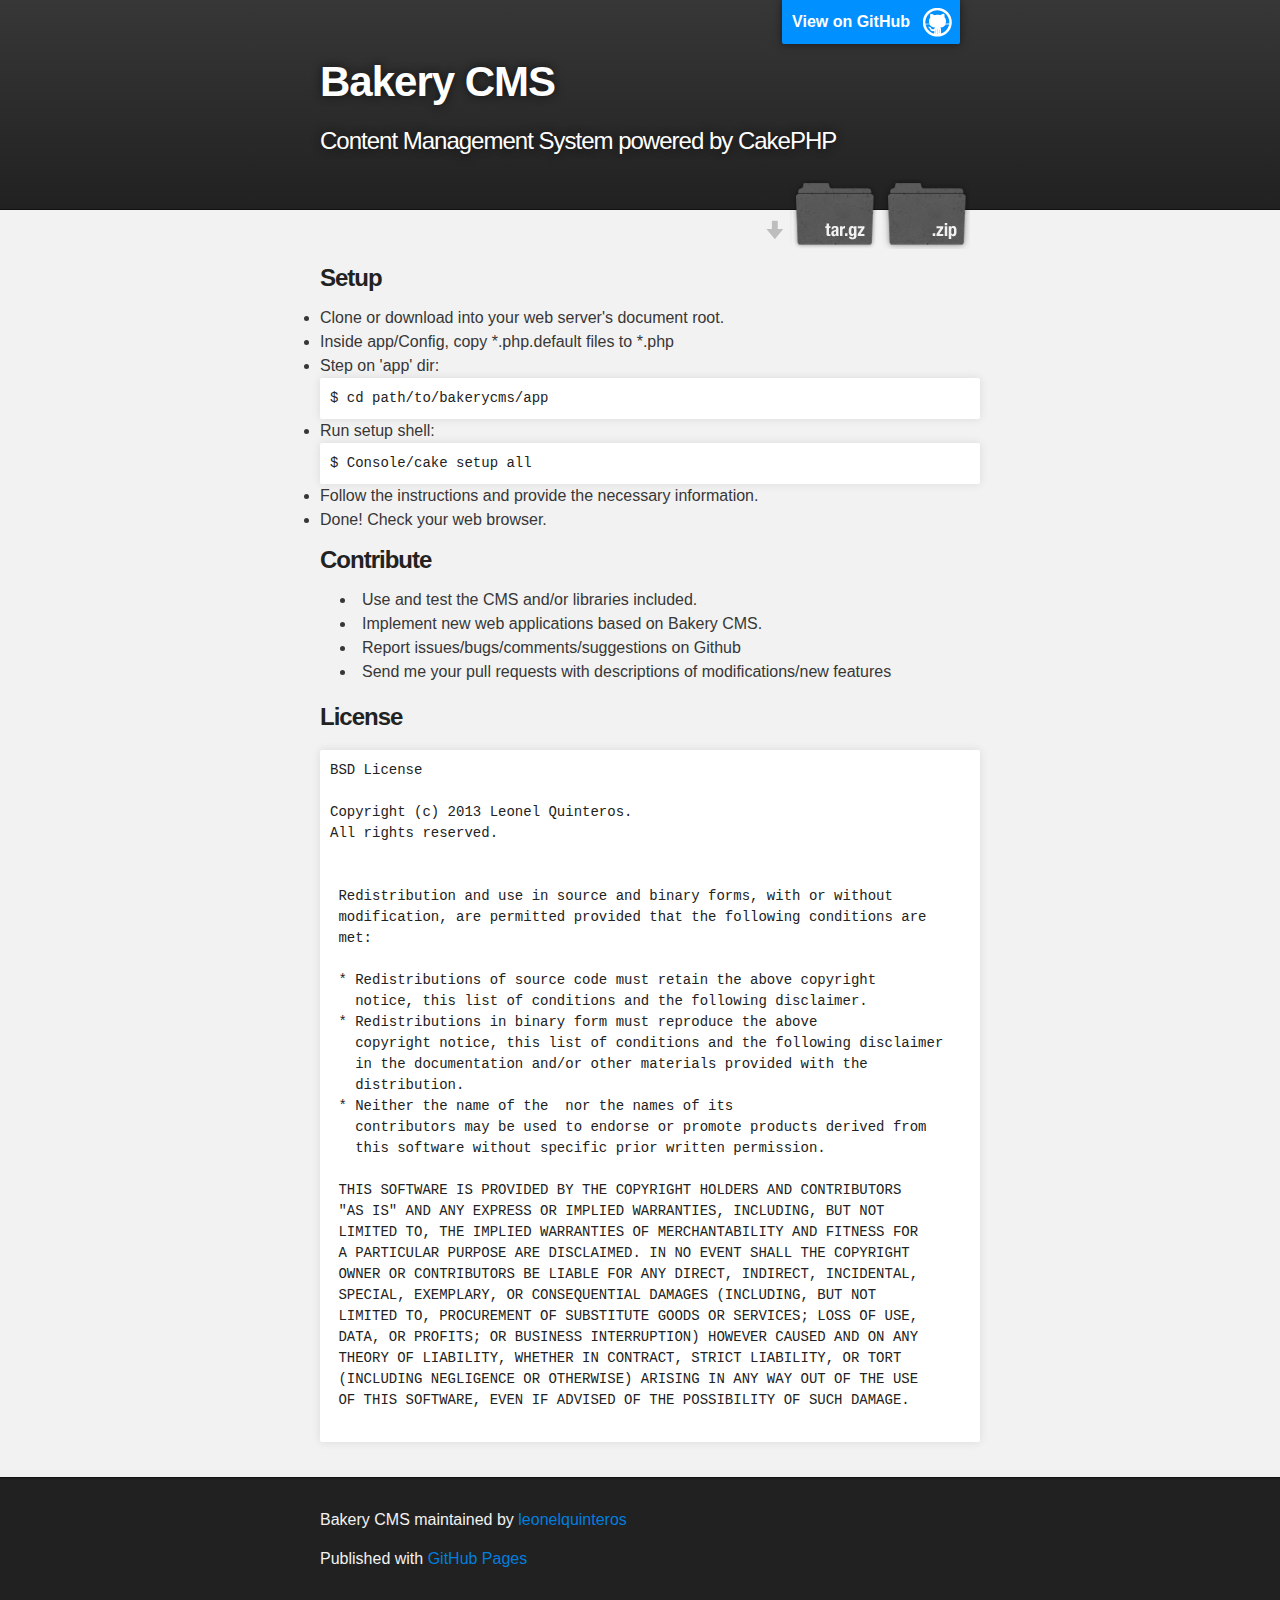
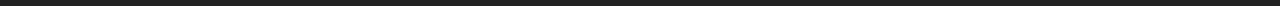
<file: index.html>
<!DOCTYPE html>
<html>

  <head>
    <meta charset='utf-8' />
    <meta http-equiv="X-UA-Compatible" content="chrome=1" />
    <meta name="description" content="Bakery CMS : PHP CMS for developers, by developers" />

    <link rel="stylesheet" type="text/css" media="screen" href="stylesheets/stylesheet.css">

    <title>Bakery CMS</title>
  </head>

  <body>

    <!-- HEADER -->
    <div id="header_wrap" class="outer">
        <header class="inner">
          <a id="forkme_banner" href="https://github.com/leonelquinteros/bakerycms">View on GitHub</a>

          <h1 id="project_title">Bakery CMS</h1>
          <h2 id="project_tagline">Content Management System powered by CakePHP</h2>

            <section id="downloads">
              <a class="zip_download_link" href="https://github.com/leonelquinteros/bakerycms/zipball/master">Download this project as a .zip file</a>
              <a class="tar_download_link" href="https://github.com/leonelquinteros/bakerycms/tarball/master">Download this project as a tar.gz file</a>
            </section>
        </header>
    </div>

    <!-- MAIN CONTENT -->
    <div id="main_content_wrap" class="outer">
      <section id="main_content" class="inner">
        
      <h3>Setup</h3>
      
      <li>Clone or download into your web server's document root.</li>
      <li>Inside app/Config, copy *.php.default files to *.php</li>
      <li>
        Step on 'app' dir:
<pre>
$ cd path/to/bakerycms/app
</pre>
      </li>
      <li>
        Run setup shell:
<pre>
$ Console/cake setup all
</pre>
      </li>
      <li>Follow the instructions and provide the necessary information.</li>
      <li>Done! Check your web browser.</li>
      
        <h3>Contribute</h3>
        <ul>
            <li>Use and test the CMS and/or libraries included.</li>
            <li>Implement new web applications based on Bakery CMS.</li>
            <li>Report issues/bugs/comments/suggestions on Github</li>
            <li>Send me your pull requests with descriptions of modifications/new features</li>
        </p>


        <h3>License</h3>

        <p>
            <pre>
BSD License

Copyright (c) 2013 Leonel Quinteros.
All rights reserved.


 Redistribution and use in source and binary forms, with or without
 modification, are permitted provided that the following conditions are
 met:

 * Redistributions of source code must retain the above copyright
   notice, this list of conditions and the following disclaimer.
 * Redistributions in binary form must reproduce the above
   copyright notice, this list of conditions and the following disclaimer
   in the documentation and/or other materials provided with the
   distribution.
 * Neither the name of the  nor the names of its
   contributors may be used to endorse or promote products derived from
   this software without specific prior written permission.

 THIS SOFTWARE IS PROVIDED BY THE COPYRIGHT HOLDERS AND CONTRIBUTORS
 "AS IS" AND ANY EXPRESS OR IMPLIED WARRANTIES, INCLUDING, BUT NOT
 LIMITED TO, THE IMPLIED WARRANTIES OF MERCHANTABILITY AND FITNESS FOR
 A PARTICULAR PURPOSE ARE DISCLAIMED. IN NO EVENT SHALL THE COPYRIGHT
 OWNER OR CONTRIBUTORS BE LIABLE FOR ANY DIRECT, INDIRECT, INCIDENTAL,
 SPECIAL, EXEMPLARY, OR CONSEQUENTIAL DAMAGES (INCLUDING, BUT NOT
 LIMITED TO, PROCUREMENT OF SUBSTITUTE GOODS OR SERVICES; LOSS OF USE,
 DATA, OR PROFITS; OR BUSINESS INTERRUPTION) HOWEVER CAUSED AND ON ANY
 THEORY OF LIABILITY, WHETHER IN CONTRACT, STRICT LIABILITY, OR TORT
 (INCLUDING NEGLIGENCE OR OTHERWISE) ARISING IN ANY WAY OUT OF THE USE
 OF THIS SOFTWARE, EVEN IF ADVISED OF THE POSSIBILITY OF SUCH DAMAGE.
            </pre>
        </p>
      </section>
    </div>

    <!-- FOOTER  -->
    <div id="footer_wrap" class="outer">
      <footer class="inner">
        <p class="copyright">Bakery CMS maintained by <a href="https://github.com/leonelquinteros">leonelquinteros</a></p>
        <p>Published with <a href="http://pages.github.com">GitHub Pages</a></p>
      </footer>
    </div>

  </body>
</html>
</file>
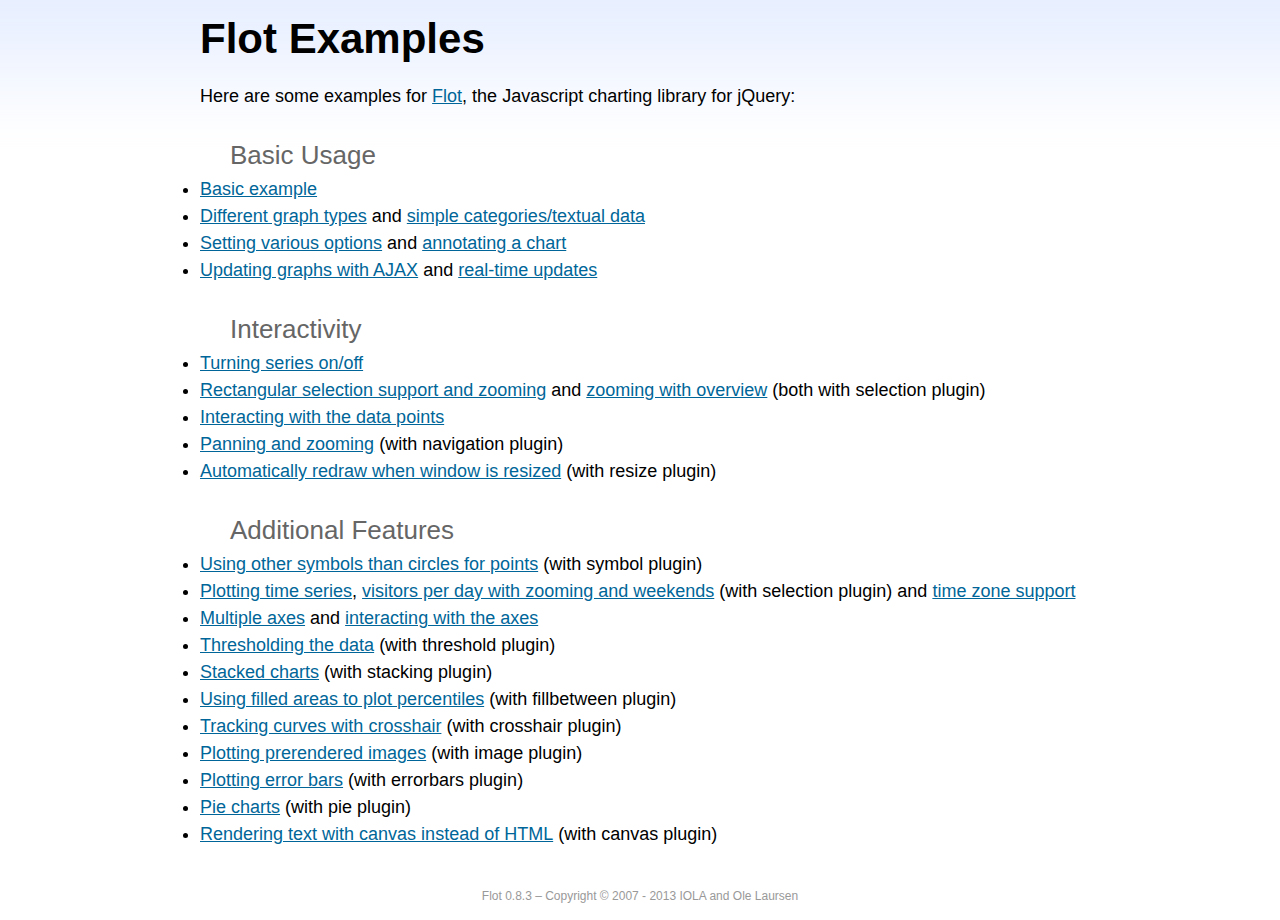
<file: app/webroot/sbadmin/bower_components/flot/examples/index.html>
<!DOCTYPE html PUBLIC "-//W3C//DTD HTML 4.01//EN" "http://www.w3.org/TR/html4/strict.dtd">
<html>
<head>
	<meta http-equiv="Content-Type" content="text/html; charset=utf-8">
	<title>Flot Examples</title>
	<link href="examples.css" rel="stylesheet" type="text/css">
	<style>

	h3 {
		margin-top: 30px;
		margin-bottom: 5px;
	}

	</style>
	<script language="javascript" type="text/javascript" src="../jquery.js"></script>
	<script language="javascript" type="text/javascript" src="../jquery.flot.js"></script>
	<script type="text/javascript">

	$(function() {

		// Add the Flot version string to the footer

		$("#footer").prepend("Flot " + $.plot.version + " &ndash; ");
	});

	</script>
</head>
<body>

	<div id="header">
		<h2>Flot Examples</h2>
	</div>

	<div id="content">

		<p>Here are some examples for <a href="http://www.flotcharts.org">Flot</a>, the Javascript charting library for jQuery:</p>

		<h3>Basic Usage</h3>

		<ul>
			<li><a href="basic-usage/index.html">Basic example</a></li>
			<li><a href="series-types/index.html">Different graph types</a> and <a href="categories/index.html">simple categories/textual data</a></li>
			<li><a href="basic-options/index.html">Setting various options</a> and <a href="annotating/index.html">annotating a chart</a></li>
			<li><a href="ajax/index.html">Updating graphs with AJAX</a> and <a href="realtime/index.html">real-time updates</a></li>
		</ul>

		<h3>Interactivity</h3>

		<ul>
			<li><a href="series-toggle/index.html">Turning series on/off</a></li>
			<li><a href="selection/index.html">Rectangular selection support and zooming</a> and <a href="zooming/index.html">zooming with overview</a> (both with selection plugin)</li>
			<li><a href="interacting/index.html">Interacting with the data points</a></li>
			<li><a href="navigate/index.html">Panning and zooming</a> (with navigation plugin)</li>
			<li><a href="resize/index.html">Automatically redraw when window is resized</a> (with resize plugin)</li>
		</ul>

		<h3>Additional Features</h3>

		<ul>
			<li><a href="symbols/index.html">Using other symbols than circles for points</a> (with symbol plugin)</li>
			<li><a href="axes-time/index.html">Plotting time series</a>, <a href="visitors/index.html">visitors per day with zooming and weekends</a> (with selection plugin) and <a href="axes-time-zones/index.html">time zone support</a></li>
			<li><a href="axes-multiple/index.html">Multiple axes</a> and <a href="axes-interacting/index.html">interacting with the axes</a></li>
			<li><a href="threshold/index.html">Thresholding the data</a> (with threshold plugin)</li>
			<li><a href="stacking/index.html">Stacked charts</a> (with stacking plugin)</li>
			<li><a href="percentiles/index.html">Using filled areas to plot percentiles</a> (with fillbetween plugin)</li>
			<li><a href="tracking/index.html">Tracking curves with crosshair</a> (with crosshair plugin)</li>
			<li><a href="image/index.html">Plotting prerendered images</a> (with image plugin)</li>
			<li><a href="series-errorbars/index.html">Plotting error bars</a> (with errorbars plugin)</li>
			<li><a href="series-pie/index.html">Pie charts</a> (with pie plugin)</li>
			<li><a href="canvas/index.html">Rendering text with canvas instead of HTML</a> (with canvas plugin)</li>
		</ul>

	</div>

	<div id="footer">
		Copyright &copy; 2007 - 2013 IOLA and Ole Laursen
	</div>

</body>
</html>
</file>
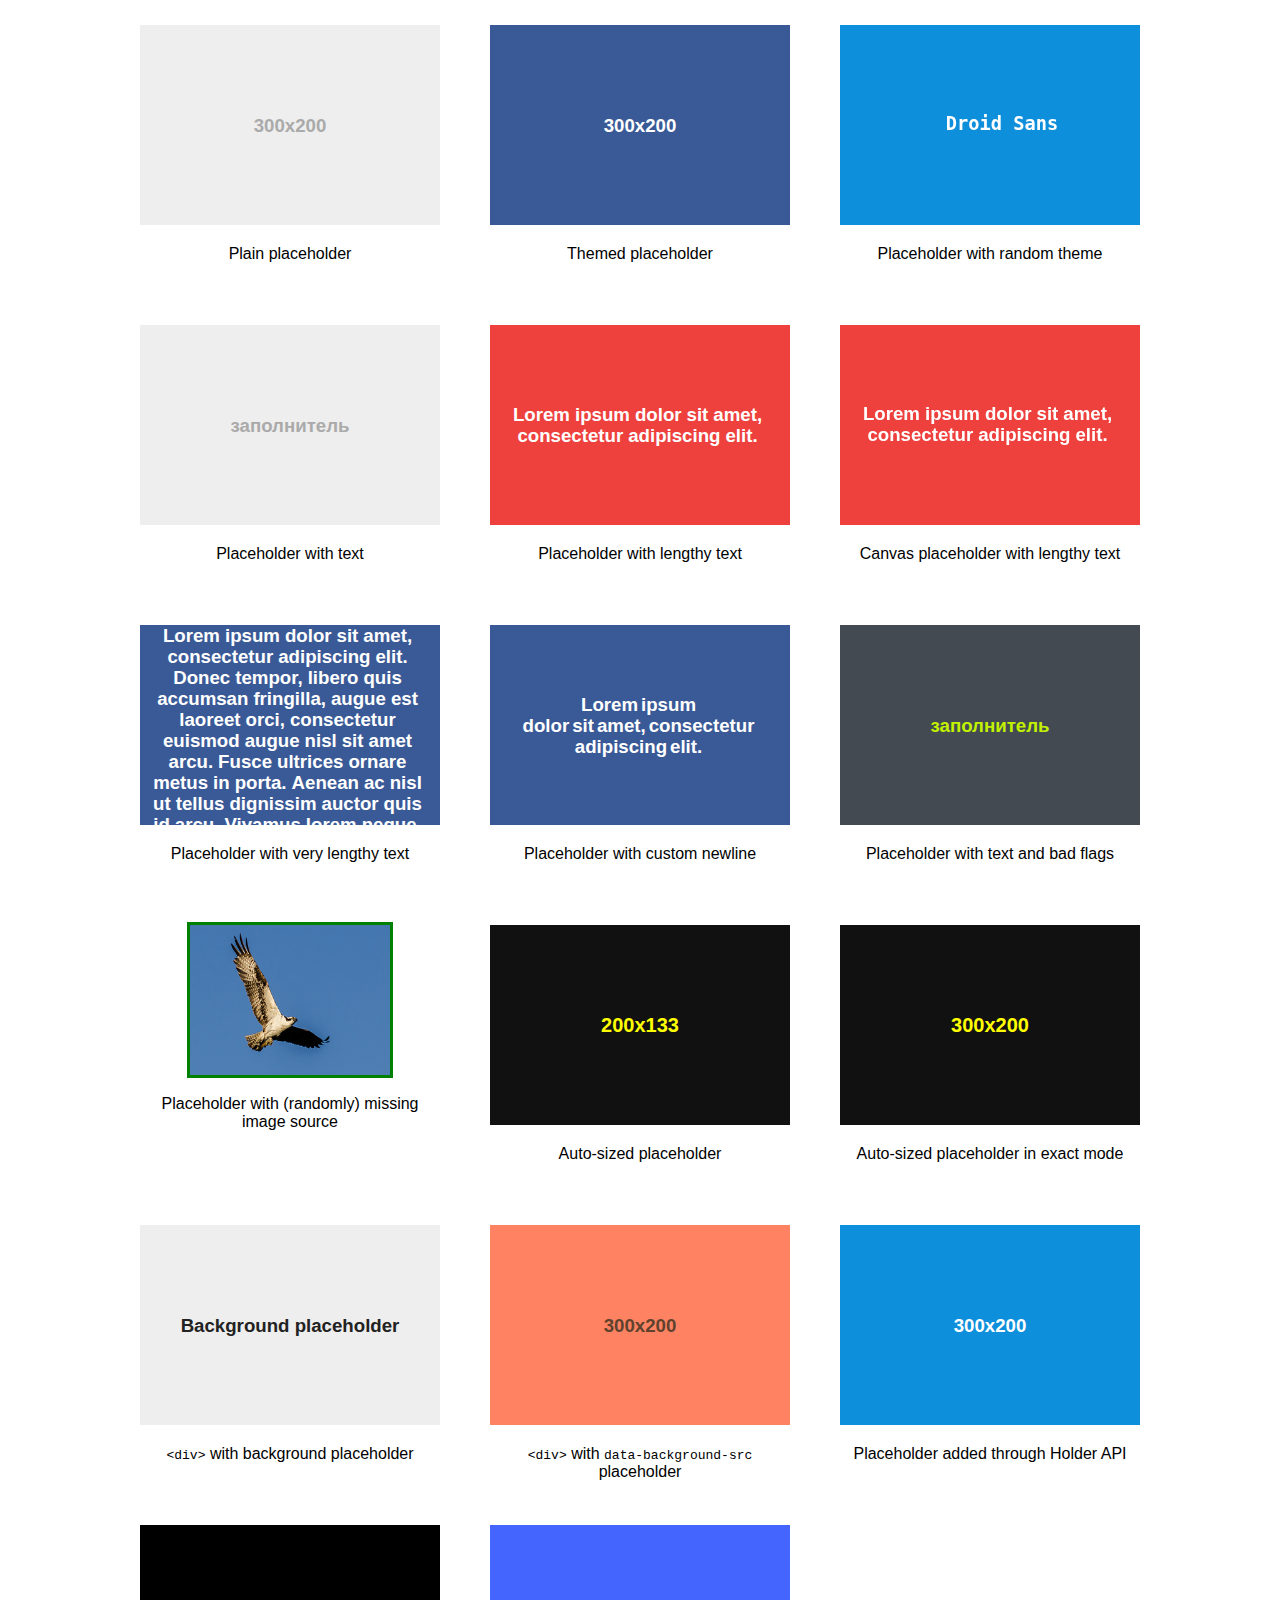
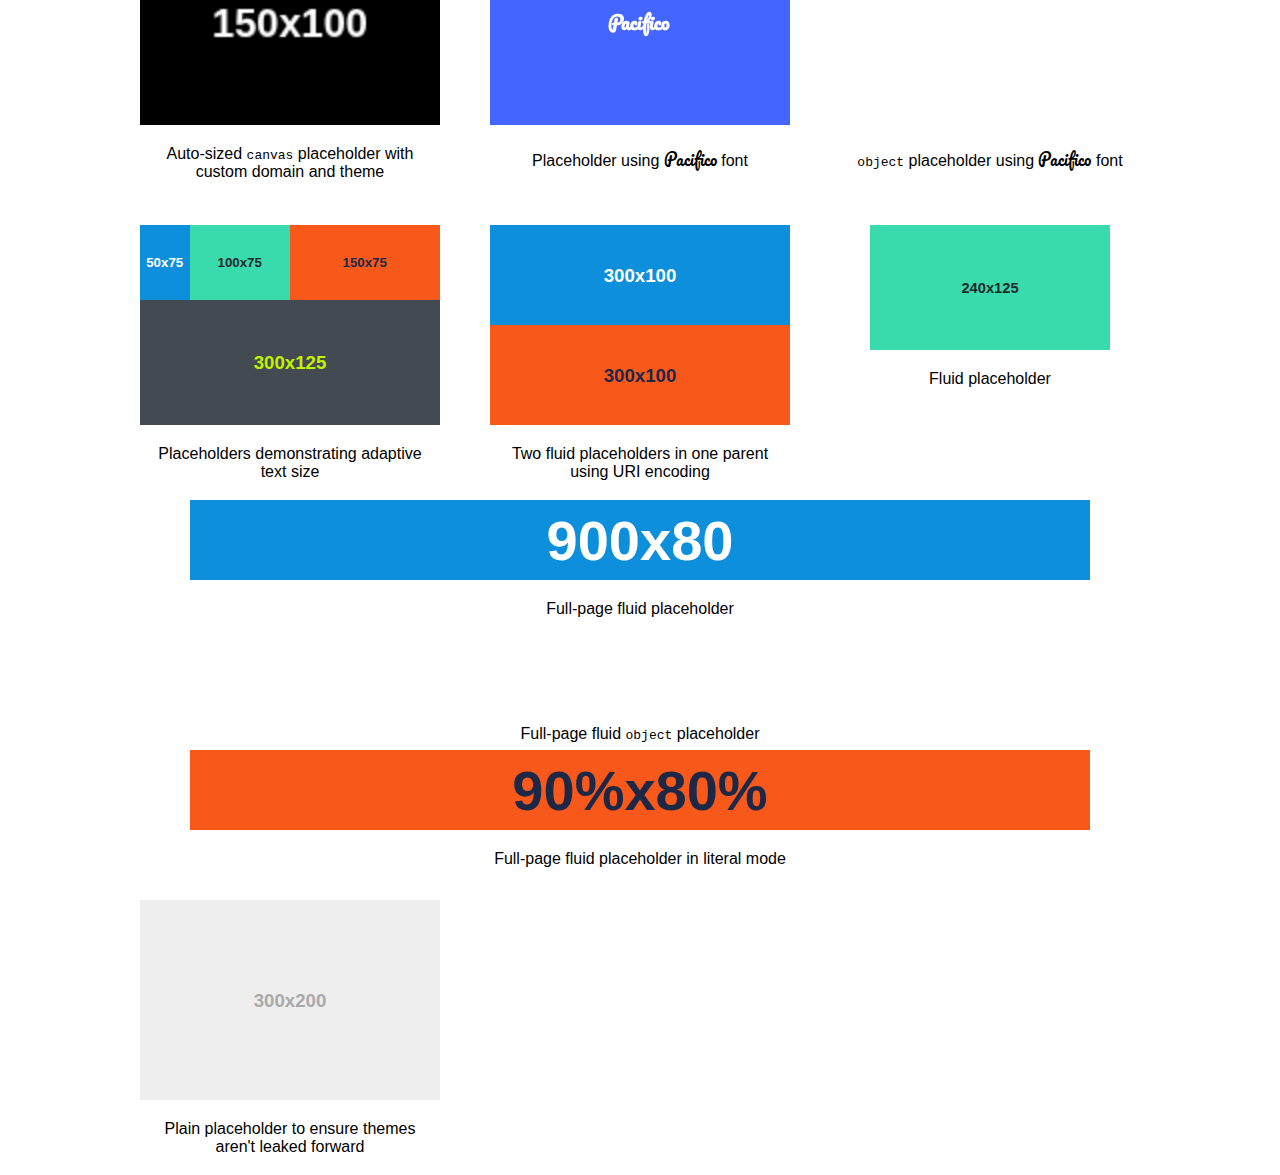
<file: app/webroot/sbadmin/bower_components/holderjs/test/index.html>
<!doctype html>
<html>
<head>
<title>Holder Testing</title>
<meta charset="utf-8">
<link rel="stylesheet" href="http://netdna.bootstrapcdn.com/font-awesome/4.1.0/css/font-awesome.min.css" class="holderjs">
<link href='http://fonts.googleapis.com/css?family=Pacifico' rel='stylesheet' type='text/css' class="holderjs">
<link href='http://fonts.googleapis.com/css?family=Raleway' rel='stylesheet' type='text/css' class='holderjs'>
<style>
	body {font-family:Arial,sans-serif;width:1050px;margin:0 auto}
	.thumb {width:300px;height:250px;margin:25px;float:left}
	.thumb img, .thumb .holderjs, .thumb object {display:block;margin:0 auto}
	.thumb .caption {padding:10px;text-align:center;margin-top:10px}
	.thumb.fullpage {float:none;clear:both;width:auto;height:100px;margin:25px}
	.autosize img {width:100%}
	#holder1 {background:url('?holder.js/300x200/text:Background%20placeholder/^eee:^222');width:300px;height:200px}
</style>
</head>
<body>

<div class="thumb">
	<img data-src="holder.js/300x200">
	<div class="caption">
		 Plain placeholder
	</div>
</div>
<div class="thumb">
	<img data-src="holder.js/300x200/social">
	<div class="caption">
		 Themed placeholder
	</div>
</div>
<div class="thumb">
	<img data-src="holder.js/300x200/random/font:Droid Sans/text:Droid Sans">
	<div class="caption">
		Placeholder with random theme
	</div>
</div>
<div class="thumb">
	<img data-src="holder.js/300x200/text:заполнитель">
	<div class="caption">
		 Placeholder with text
	</div>
</div>
<div class="thumb">
	<img data-src="holder.js/300x200/#EE403D:#FFFFFF/text:Lorem ipsum dolor sit amet, consectetur adipiscing elit.">
	<div class="caption">
		 Placeholder with lengthy text
	</div>
</div>
<div class="thumb">
	<img data-src="holder.canvas/300x200/#EE403D:#FFFFFF/text:Lorem ipsum dolor sit amet, consectetur adipiscing elit.">
	<div class="caption">
		Canvas placeholder with lengthy text
	</div>
</div>
<div class="thumb">
	<img data-src="holder.js/300x200/social/text:Lorem ipsum dolor sit amet, consectetur adipiscing elit. Donec tempor, libero quis accumsan fringilla, augue est laoreet orci, consectetur euismod augue nisl sit amet arcu. Fusce ultrices ornare metus in porta. Aenean ac nisl ut tellus dignissim auctor quis id arcu. Vivamus lorem neque, pulvinar non dictum vel, sagittis lobortis odio.">
	<div class="caption">
		 Placeholder with very lengthy text
	</div>
</div>
<div class="thumb">
	<img data-src="holder.js/300x200/social/text:Lorem ipsum   \n   dolor sit amet, consectetur adipiscing elit.">
	<div class="caption">
		 Placeholder with custom newline
	</div>
</div>
<div class="thumb">
	<img data-src="holder.js/300x200/randomrandom/hello:world/$$$$/%25%25%67/industrial/text:заполнитель">
	<div class="caption">
		 Placeholder with text and bad flags
	</div>
</div>
<div class="thumb">
	<script>
	var r = Math.random();
	if(r > 0.5){
	document.write('<img data-src="holder.js/200x150" src="missing.jpg" style="width:200px;height:150px;outline:solid 3px red">');
	}
	else{
	document.write('<img data-src="holder.js/200x150" src="image.jpg" style="width:200px;height:150px;outline:solid 3px green">');
	}
	</script>
	<div class="caption">
		Placeholder with (randomly) missing image source
	</div>
</div>
<div class="thumb">
	<div class="autosize">
		<img data-src="holder.js/200x133/#111:#ffff00/auto">
	</div>
	<div class="caption">
		 Auto-sized placeholder
	</div>
</div>
<div class="thumb">
	<div class="autosize">
		<img data-src="holder.js/200x133/#111:#ffff00/auto/textmode:exact">
	</div>
	<div class="caption">
		 Auto-sized placeholder in exact mode
	</div>
</div>
<div class="thumb">
	<div class="holderjs" id="holder1"></div>
	<div class="caption">
		<code>&lt;div&gt;</code> with background placeholder
	</div>
</div>
<div class="thumb">
	<div class="holderjs" style="width:300px;height:200px" data-background-src="?holder.js/300x200/#ff8362:#5e422e"></div>
	<div class="caption">
		<code>&lt;div&gt;</code> with <code>data-background-src</code> placeholder
	</div>
</div>

<div class="thumb">
	<div id="thumb1">
	</div>
	<div class="caption">
		 Placeholder added through Holder API
	</div>
</div>
<div class="thumb">
	<img data-src="custom.holder/150x100/custom/auto" style="width:300px;height:200px">
	<div class="caption">
		Auto-sized <code>canvas</code> placeholder with custom domain and theme
	</div>
</div>
<div class="thumb">
	<img data-src="holder.js/300x200/font:Pacifico/#4466ff:#fff/text:Pacifico">
	<div class="caption">
		 Placeholder using <span style="font-family:Pacifico">Pacifico</span> font</span>
	</div>
</div>
<div class="thumb">
	<object data="holder.js/300x200/font:Pacifico/#4466ff:#fff/text:Pacifico"></object>
	<div class="caption">
		<code>object</code> placeholder using <span style="font-family:Pacifico">Pacifico</span> font</span>
	</div>
</div>
<div class="thumb">
	<div style="overflow:hidden">
	<img data-src="holder.js/50x75/sky" style="float:left">
	<img data-src="holder.js/100x75/vine" style="float:left">
	<img data-src="holder.js/150x75/lava" style="float:left">
	</div>
	<div style="overflow:hidden">
	<img data-src="holder.js/300x125/industrial" style="float:left">
	</div>
<div class="caption">
		 Placeholders demonstrating adaptive text size
	</div>
</div>
<div class="thumb">
	<div style="height:200px">
<img data-src="holder.js/100%25x50%25/sky">
<img data-src="holder.js/100%25x50%25/lava">
</div>
<div class="caption">Two fluid placeholders in one parent using URI encoding</div>
</div>
<div class="thumb">
	<img data-src="holder.js/80%x50%/vine">
	<div class="caption">
		 Fluid placeholder
	</div>
</div>
<div class="fullpage thumb">
	<img data-src="holder.js/90%x80%/sky">
	<div class="caption">
		 Full-page fluid placeholder
	</div>
</div>
<div class="fullpage thumb">
	<object data-src="holder.js/90%x80%/vine"></object>
	<div class="caption">
		 Full-page fluid <code>object</code> placeholder
	</div>
</div>
<div class="fullpage thumb">
	<img data-src="holder.js/90%x80%/lava/textmode:literal">
	<div class="caption">
		 Full-page fluid placeholder in literal mode
	</div>
</div>
<div class="thumb">
	<img data-src="holder.js/300x200">
	<div class="caption">
		 Plain placeholder to ensure themes aren't leaked forward
	</div>
</div>

<script src="http://code.jquery.com/jquery-1.11.0.min.js"></script>
<script src="../holder.js"></script>
<!--
<script src="require.js" data-main="test.js"></script>
-->
<script>
Holder.add_image("holder.js/300x200/sky", "#thumb1").run();
Holder.add_theme("custom", {foreground: "#fff", background: "#000", size: 15}).run({
	domain: "custom.holder",
	use_canvas: true
})
Holder.add_theme("fontawesome", {foreground: "#00ccaa", background: "#002211", size: 12}).run({
	domain: "fontawesome.holder"
})
Holder.run({
	domain: "holder.canvas",
	use_canvas: true
});

</script>
</body>
</html>
</file>
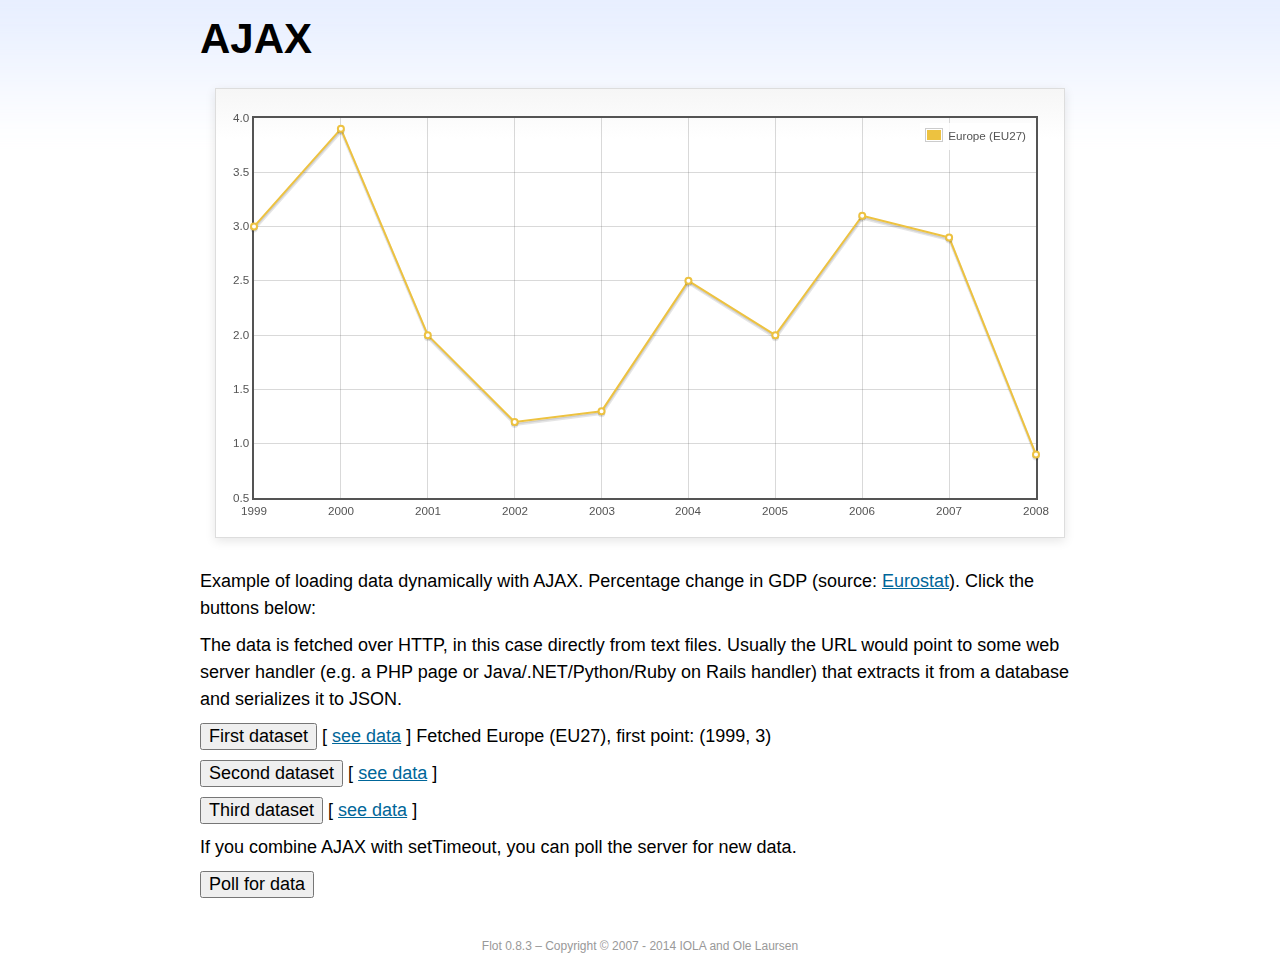
<file: app/webroot/sbadmin/bower_components/flot/examples/ajax/index.html>
<!DOCTYPE html PUBLIC "-//W3C//DTD HTML 4.01//EN" "http://www.w3.org/TR/html4/strict.dtd">
<html>
<head>
	<meta http-equiv="Content-Type" content="text/html; charset=utf-8">
	<title>Flot Examples: AJAX</title>
	<link href="../examples.css" rel="stylesheet" type="text/css">
	<!--[if lte IE 8]><script language="javascript" type="text/javascript" src="../../excanvas.min.js"></script><![endif]-->
	<script language="javascript" type="text/javascript" src="../../jquery.js"></script>
	<script language="javascript" type="text/javascript" src="../../jquery.flot.js"></script>
	<script type="text/javascript">

	$(function() {

		var options = {
			lines: {
				show: true
			},
			points: {
				show: true
			},
			xaxis: {
				tickDecimals: 0,
				tickSize: 1
			}
		};

		var data = [];

		$.plot("#placeholder", data, options);

		// Fetch one series, adding to what we already have

		var alreadyFetched = {};

		$("button.fetchSeries").click(function () {

			var button = $(this);

			// Find the URL in the link right next to us, then fetch the data

			var dataurl = button.siblings("a").attr("href");

			function onDataReceived(series) {

				// Extract the first coordinate pair; jQuery has parsed it, so
				// the data is now just an ordinary JavaScript object

				var firstcoordinate = "(" + series.data[0][0] + ", " + series.data[0][1] + ")";
				button.siblings("span").text("Fetched " + series.label + ", first point: " + firstcoordinate);

				// Push the new data onto our existing data array

				if (!alreadyFetched[series.label]) {
					alreadyFetched[series.label] = true;
					data.push(series);
				}

				$.plot("#placeholder", data, options);
			}

			$.ajax({
				url: dataurl,
				type: "GET",
				dataType: "json",
				success: onDataReceived
			});
		});

		// Initiate a recurring data update

		$("button.dataUpdate").click(function () {

			data = [];
			alreadyFetched = {};

			$.plot("#placeholder", data, options);

			var iteration = 0;

			function fetchData() {

				++iteration;

				function onDataReceived(series) {

					// Load all the data in one pass; if we only got partial
					// data we could merge it with what we already have.

					data = [ series ];
					$.plot("#placeholder", data, options);
				}

				// Normally we call the same URL - a script connected to a
				// database - but in this case we only have static example
				// files, so we need to modify the URL.

				$.ajax({
					url: "data-eu-gdp-growth-" + iteration + ".json",
					type: "GET",
					dataType: "json",
					success: onDataReceived
				});

				if (iteration < 5) {
					setTimeout(fetchData, 1000);
				} else {
					data = [];
					alreadyFetched = {};
				}
			}

			setTimeout(fetchData, 1000);
		});

		// Load the first series by default, so we don't have an empty plot

		$("button.fetchSeries:first").click();

		// Add the Flot version string to the footer

		$("#footer").prepend("Flot " + $.plot.version + " &ndash; ");
	});

	</script>
</head>
<body>

	<div id="header">
		<h2>AJAX</h2>
	</div>

	<div id="content">

		<div class="demo-container">
			<div id="placeholder" class="demo-placeholder"></div>
		</div>

		<p>Example of loading data dynamically with AJAX. Percentage change in GDP (source: <a href="http://epp.eurostat.ec.europa.eu/tgm/table.do?tab=table&init=1&plugin=1&language=en&pcode=tsieb020">Eurostat</a>). Click the buttons below:</p>

		<p>The data is fetched over HTTP, in this case directly from text files. Usually the URL would point to some web server handler (e.g. a PHP page or Java/.NET/Python/Ruby on Rails handler) that extracts it from a database and serializes it to JSON.</p>

		<p>
			<button class="fetchSeries">First dataset</button>
			[ <a href="data-eu-gdp-growth.json">see data</a> ]
			<span></span>
		</p>

		<p>
			<button class="fetchSeries">Second dataset</button>
			[ <a href="data-japan-gdp-growth.json">see data</a> ]
			<span></span>
		</p>

		<p>
			<button class="fetchSeries">Third dataset</button>
			[ <a href="data-usa-gdp-growth.json">see data</a> ]
			<span></span>
		</p>

		<p>If you combine AJAX with setTimeout, you can poll the server for new data.</p>

		<p>
			<button class="dataUpdate">Poll for data</button>
		</p>

	</div>

	<div id="footer">
		Copyright &copy; 2007 - 2014 IOLA and Ole Laursen
	</div>

</body>
</html>
</file>
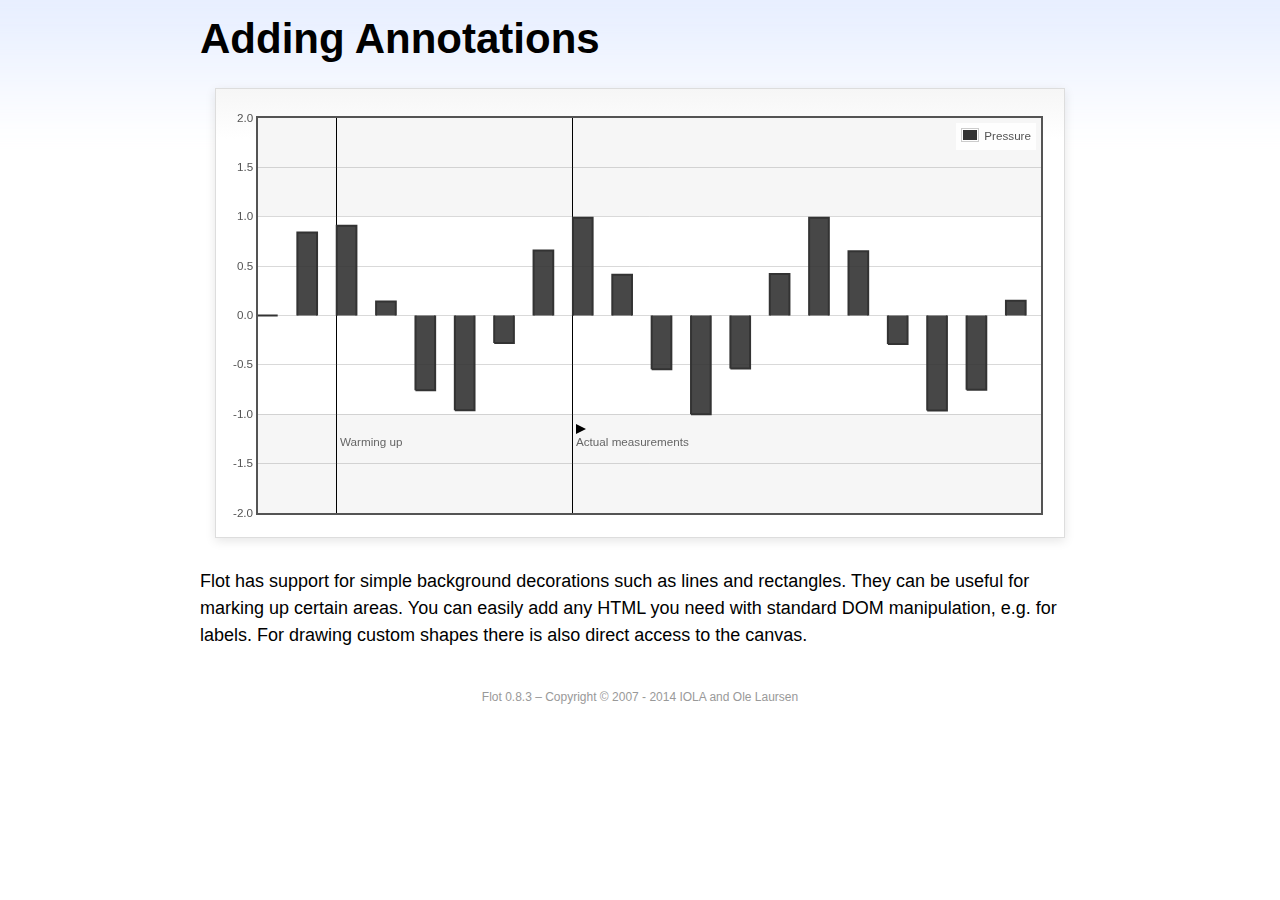
<file: app/webroot/sbadmin/bower_components/flot/examples/annotating/index.html>
<!DOCTYPE html PUBLIC "-//W3C//DTD HTML 4.01//EN" "http://www.w3.org/TR/html4/strict.dtd">
<html>
<head>
	<meta http-equiv="Content-Type" content="text/html; charset=utf-8">
	<title>Flot Examples: Adding Annotations</title>
	<link href="../examples.css" rel="stylesheet" type="text/css">
	<!--[if lte IE 8]><script language="javascript" type="text/javascript" src="../../excanvas.min.js"></script><![endif]-->
	<script language="javascript" type="text/javascript" src="../../jquery.js"></script>
	<script language="javascript" type="text/javascript" src="../../jquery.flot.js"></script>
	<script type="text/javascript">

	$(function() {

		var d1 = [];
		for (var i = 0; i < 20; ++i) {
			d1.push([i, Math.sin(i)]);
		}

		var data = [{ data: d1, label: "Pressure", color: "#333" }];

		var markings = [
			{ color: "#f6f6f6", yaxis: { from: 1 } },
			{ color: "#f6f6f6", yaxis: { to: -1 } },
			{ color: "#000", lineWidth: 1, xaxis: { from: 2, to: 2 } },
			{ color: "#000", lineWidth: 1, xaxis: { from: 8, to: 8 } }
		];

		var placeholder = $("#placeholder");

		var plot = $.plot(placeholder, data, {
			bars: { show: true, barWidth: 0.5, fill: 0.9 },
			xaxis: { ticks: [], autoscaleMargin: 0.02 },
			yaxis: { min: -2, max: 2 },
			grid: { markings: markings }
		});

		var o = plot.pointOffset({ x: 2, y: -1.2});

		// Append it to the placeholder that Flot already uses for positioning

		placeholder.append("<div style='position:absolute;left:" + (o.left + 4) + "px;top:" + o.top + "px;color:#666;font-size:smaller'>Warming up</div>");

		o = plot.pointOffset({ x: 8, y: -1.2});
		placeholder.append("<div style='position:absolute;left:" + (o.left + 4) + "px;top:" + o.top + "px;color:#666;font-size:smaller'>Actual measurements</div>");

		// Draw a little arrow on top of the last label to demonstrate canvas
		// drawing

		var ctx = plot.getCanvas().getContext("2d");
		ctx.beginPath();
		o.left += 4;
		ctx.moveTo(o.left, o.top);
		ctx.lineTo(o.left, o.top - 10);
		ctx.lineTo(o.left + 10, o.top - 5);
		ctx.lineTo(o.left, o.top);
		ctx.fillStyle = "#000";
		ctx.fill();

		// Add the Flot version string to the footer

		$("#footer").prepend("Flot " + $.plot.version + " &ndash; ");
	});

	</script>
</head>
<body>

	<div id="header">
		<h2>Adding Annotations</h2>
	</div>

	<div id="content">

		<div class="demo-container">
			<div id="placeholder" class="demo-placeholder"></div>
		</div>

		<p>Flot has support for simple background decorations such as lines and rectangles. They can be useful for marking up certain areas. You can easily add any HTML you need with standard DOM manipulation, e.g. for labels. For drawing custom shapes there is also direct access to the canvas.</p>

	</div>

	<div id="footer">
		Copyright &copy; 2007 - 2014 IOLA and Ole Laursen
	</div>

</body>
</html>
</file>
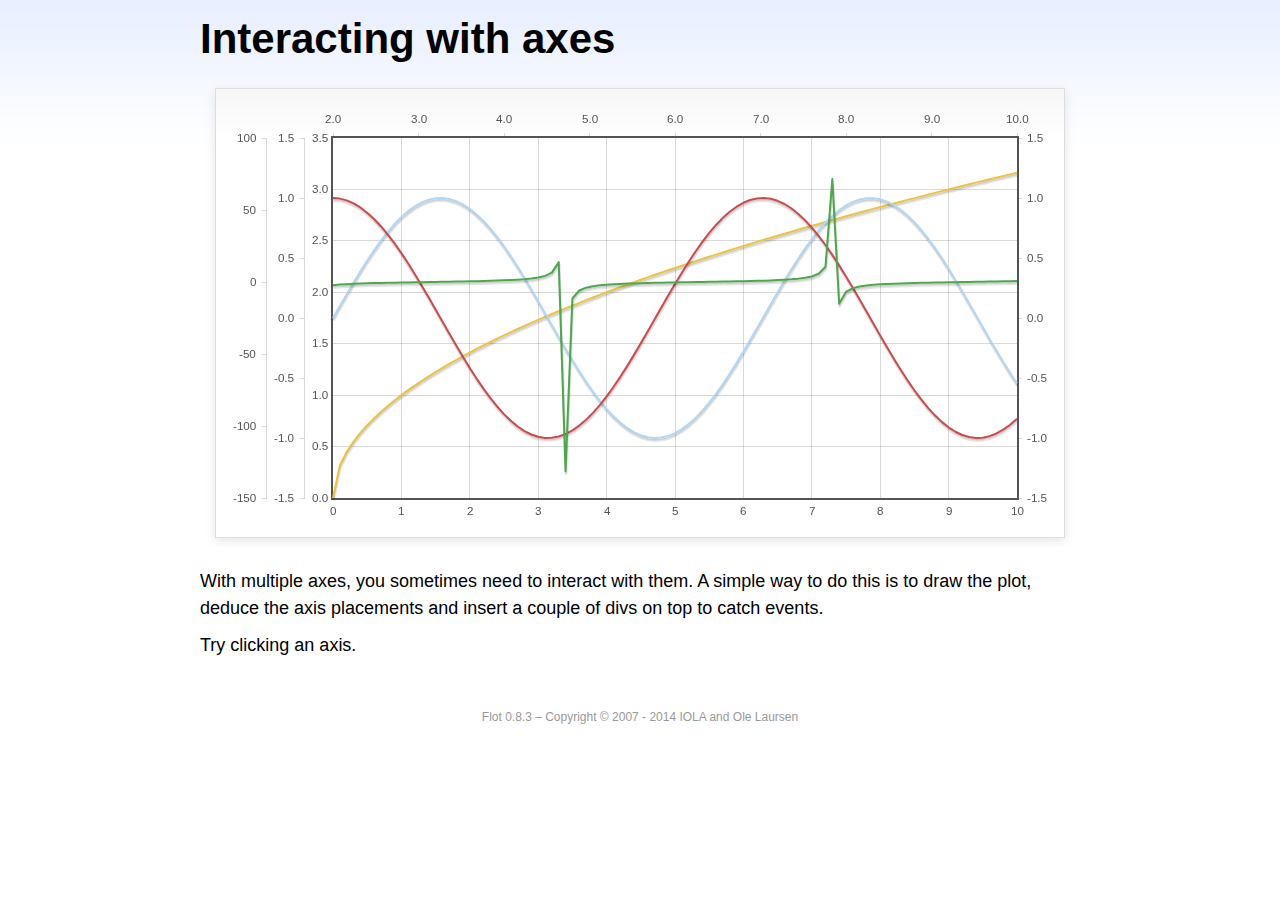
<file: app/webroot/sbadmin/bower_components/flot/examples/axes-interacting/index.html>
<!DOCTYPE html PUBLIC "-//W3C//DTD HTML 4.01//EN" "http://www.w3.org/TR/html4/strict.dtd">
<html>
<head>
	<meta http-equiv="Content-Type" content="text/html; charset=utf-8">
	<title>Flot Examples: Interacting with axes</title>
	<link href="../examples.css" rel="stylesheet" type="text/css">
	<!--[if lte IE 8]><script language="javascript" type="text/javascript" src="../../excanvas.min.js"></script><![endif]-->
	<script language="javascript" type="text/javascript" src="../../jquery.js"></script>
	<script language="javascript" type="text/javascript" src="../../jquery.flot.js"></script>
	<script type="text/javascript">

	$(function() {

		function generate(start, end, fn) {
			var res = [];
			for (var i = 0; i <= 100; ++i) {
				var x = start + i / 100 * (end - start);
				res.push([x, fn(x)]);
			}
			return res;
		}

		var data = [
			{ data: generate(0, 10, function (x) { return Math.sqrt(x);}), xaxis: 1, yaxis:1 },
			{ data: generate(0, 10, function (x) { return Math.sin(x);}), xaxis: 1, yaxis:2 },
			{ data: generate(0, 10, function (x) { return Math.cos(x);}), xaxis: 1, yaxis:3 },
			{ data: generate(2, 10, function (x) { return Math.tan(x);}), xaxis: 2, yaxis: 4 }
		];

		var plot = $.plot("#placeholder", data, {
			xaxes: [
				{ position: 'bottom' },
				{ position: 'top'}
			],
			yaxes: [
				{ position: 'left' },
				{ position: 'left' },
				{ position: 'right' },
				{ position: 'left' }
			]
		});

		// Create a div for each axis

		$.each(plot.getAxes(), function (i, axis) {
			if (!axis.show)
				return;

			var box = axis.box;

			$("<div class='axisTarget' style='position:absolute; left:" + box.left + "px; top:" + box.top + "px; width:" + box.width +  "px; height:" + box.height + "px'></div>")
				.data("axis.direction", axis.direction)
				.data("axis.n", axis.n)
				.css({ backgroundColor: "#f00", opacity: 0, cursor: "pointer" })
				.appendTo(plot.getPlaceholder())
				.hover(
					function () { $(this).css({ opacity: 0.10 }) },
					function () { $(this).css({ opacity: 0 }) }
				)
				.click(function () {
					$("#click").text("You clicked the " + axis.direction + axis.n + "axis!")
				});
		});

		// Add the Flot version string to the footer

		$("#footer").prepend("Flot " + $.plot.version + " &ndash; ");
	});

	</script>
</head>
<body>

	<div id="header">
		<h2>Interacting with axes</h2>
	</div>

	<div id="content">

		<div class="demo-container">
			<div id="placeholder" class="demo-placeholder"></div>
		</div>

		<p>With multiple axes, you sometimes need to interact with them. A simple way to do this is to draw the plot, deduce the axis placements and insert a couple of divs on top to catch events.</p>

		<p>Try clicking an axis.</p>

		<p id="click"></p>

	</div>

	<div id="footer">
		Copyright &copy; 2007 - 2014 IOLA and Ole Laursen
	</div>

</body>
</html>
</file>
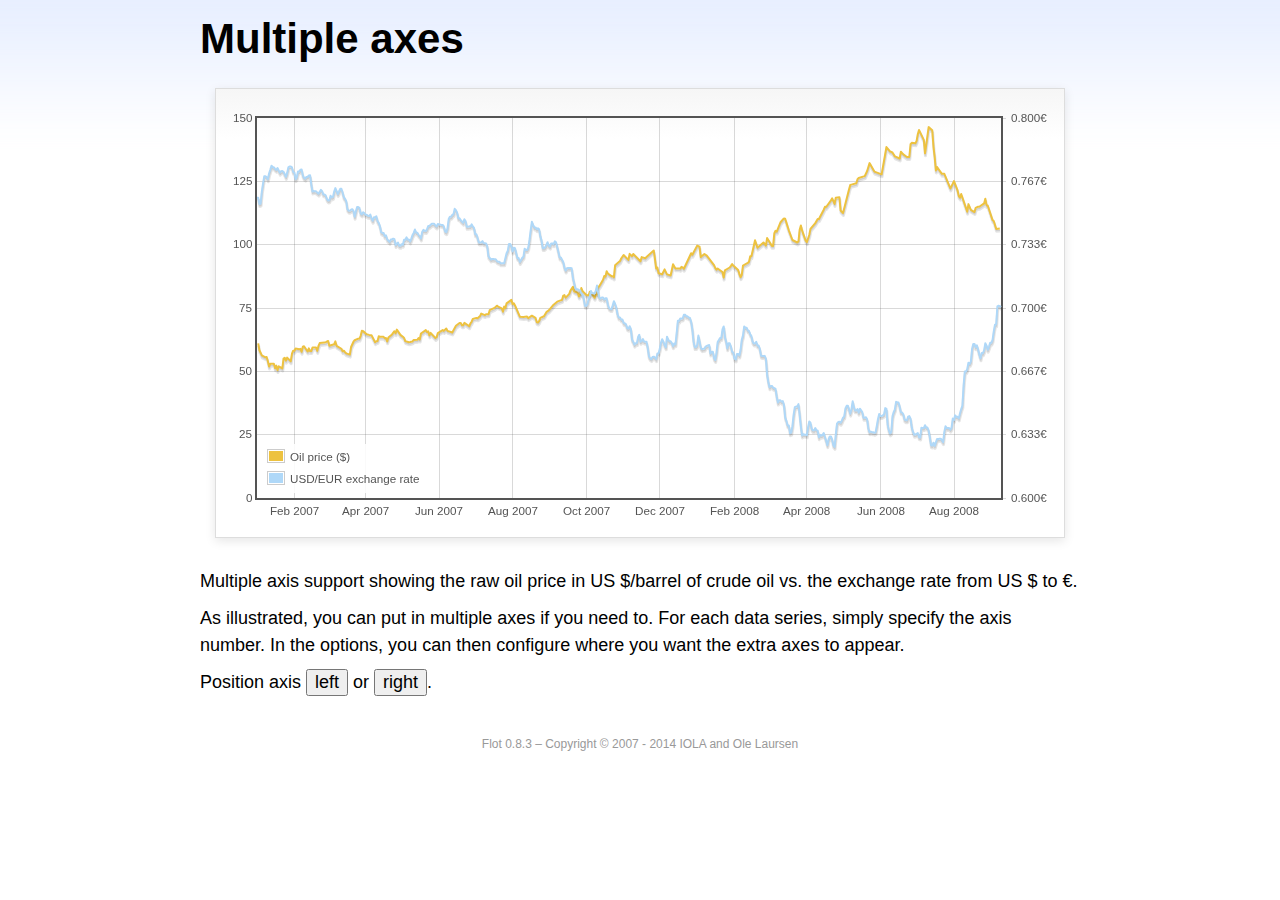
<file: app/webroot/sbadmin/bower_components/flot/examples/axes-multiple/index.html>
<!DOCTYPE html PUBLIC "-//W3C//DTD HTML 4.01//EN" "http://www.w3.org/TR/html4/strict.dtd">
<html>
<head>
	<meta http-equiv="Content-Type" content="text/html; charset=utf-8">
	<title>Flot Examples: Multiple Axes</title>
	<link href="../examples.css" rel="stylesheet" type="text/css">
	<!--[if lte IE 8]><script language="javascript" type="text/javascript" src="../../excanvas.min.js"></script><![endif]-->
	<script language="javascript" type="text/javascript" src="../../jquery.js"></script>
	<script language="javascript" type="text/javascript" src="../../jquery.flot.js"></script>
	<script language="javascript" type="text/javascript" src="../../jquery.flot.time.js"></script>
	<script type="text/javascript">

	$(function() {

		var oilprices = [[1167692400000,61.05], [1167778800000,58.32], [1167865200000,57.35], [1167951600000,56.31], [1168210800000,55.55], [1168297200000,55.64], [1168383600000,54.02], [1168470000000,51.88], [1168556400000,52.99], [1168815600000,52.99], [1168902000000,51.21], [1168988400000,52.24], [1169074800000,50.48], [1169161200000,51.99], [1169420400000,51.13], [1169506800000,55.04], [1169593200000,55.37], [1169679600000,54.23], [1169766000000,55.42], [1170025200000,54.01], [1170111600000,56.97], [1170198000000,58.14], [1170284400000,58.14], [1170370800000,59.02], [1170630000000,58.74], [1170716400000,58.88], [1170802800000,57.71], [1170889200000,59.71], [1170975600000,59.89], [1171234800000,57.81], [1171321200000,59.06], [1171407600000,58.00], [1171494000000,57.99], [1171580400000,59.39], [1171839600000,59.39], [1171926000000,58.07], [1172012400000,60.07], [1172098800000,61.14], [1172444400000,61.39], [1172530800000,61.46], [1172617200000,61.79], [1172703600000,62.00], [1172790000000,60.07], [1173135600000,60.69], [1173222000000,61.82], [1173308400000,60.05], [1173654000000,58.91], [1173740400000,57.93], [1173826800000,58.16], [1173913200000,57.55], [1173999600000,57.11], [1174258800000,56.59], [1174345200000,59.61], [1174518000000,61.69], [1174604400000,62.28], [1174860000000,62.91], [1174946400000,62.93], [1175032800000,64.03], [1175119200000,66.03], [1175205600000,65.87], [1175464800000,64.64], [1175637600000,64.38], [1175724000000,64.28], [1175810400000,64.28], [1176069600000,61.51], [1176156000000,61.89], [1176242400000,62.01], [1176328800000,63.85], [1176415200000,63.63], [1176674400000,63.61], [1176760800000,63.10], [1176847200000,63.13], [1176933600000,61.83], [1177020000000,63.38], [1177279200000,64.58], [1177452000000,65.84], [1177538400000,65.06], [1177624800000,66.46], [1177884000000,64.40], [1178056800000,63.68], [1178143200000,63.19], [1178229600000,61.93], [1178488800000,61.47], [1178575200000,61.55], [1178748000000,61.81], [1178834400000,62.37], [1179093600000,62.46], [1179180000000,63.17], [1179266400000,62.55], [1179352800000,64.94], [1179698400000,66.27], [1179784800000,65.50], [1179871200000,65.77], [1179957600000,64.18], [1180044000000,65.20], [1180389600000,63.15], [1180476000000,63.49], [1180562400000,65.08], [1180908000000,66.30], [1180994400000,65.96], [1181167200000,66.93], [1181253600000,65.98], [1181599200000,65.35], [1181685600000,66.26], [1181858400000,68.00], [1182117600000,69.09], [1182204000000,69.10], [1182290400000,68.19], [1182376800000,68.19], [1182463200000,69.14], [1182722400000,68.19], [1182808800000,67.77], [1182895200000,68.97], [1182981600000,69.57], [1183068000000,70.68], [1183327200000,71.09], [1183413600000,70.92], [1183586400000,71.81], [1183672800000,72.81], [1183932000000,72.19], [1184018400000,72.56], [1184191200000,72.50], [1184277600000,74.15], [1184623200000,75.05], [1184796000000,75.92], [1184882400000,75.57], [1185141600000,74.89], [1185228000000,73.56], [1185314400000,75.57], [1185400800000,74.95], [1185487200000,76.83], [1185832800000,78.21], [1185919200000,76.53], [1186005600000,76.86], [1186092000000,76.00], [1186437600000,71.59], [1186696800000,71.47], [1186956000000,71.62], [1187042400000,71.00], [1187301600000,71.98], [1187560800000,71.12], [1187647200000,69.47], [1187733600000,69.26], [1187820000000,69.83], [1187906400000,71.09], [1188165600000,71.73], [1188338400000,73.36], [1188511200000,74.04], [1188856800000,76.30], [1189116000000,77.49], [1189461600000,78.23], [1189548000000,79.91], [1189634400000,80.09], [1189720800000,79.10], [1189980000000,80.57], [1190066400000,81.93], [1190239200000,83.32], [1190325600000,81.62], [1190584800000,80.95], [1190671200000,79.53], [1190757600000,80.30], [1190844000000,82.88], [1190930400000,81.66], [1191189600000,80.24], [1191276000000,80.05], [1191362400000,79.94], [1191448800000,81.44], [1191535200000,81.22], [1191794400000,79.02], [1191880800000,80.26], [1191967200000,80.30], [1192053600000,83.08], [1192140000000,83.69], [1192399200000,86.13], [1192485600000,87.61], [1192572000000,87.40], [1192658400000,89.47], [1192744800000,88.60], [1193004000000,87.56], [1193090400000,87.56], [1193176800000,87.10], [1193263200000,91.86], [1193612400000,93.53], [1193698800000,94.53], [1193871600000,95.93], [1194217200000,93.98], [1194303600000,96.37], [1194476400000,95.46], [1194562800000,96.32], [1195081200000,93.43], [1195167600000,95.10], [1195426800000,94.64], [1195513200000,95.10], [1196031600000,97.70], [1196118000000,94.42], [1196204400000,90.62], [1196290800000,91.01], [1196377200000,88.71], [1196636400000,88.32], [1196809200000,90.23], [1196982000000,88.28], [1197241200000,87.86], [1197327600000,90.02], [1197414000000,92.25], [1197586800000,90.63], [1197846000000,90.63], [1197932400000,90.49], [1198018800000,91.24], [1198105200000,91.06], [1198191600000,90.49], [1198710000000,96.62], [1198796400000,96.00], [1199142000000,99.62], [1199314800000,99.18], [1199401200000,95.09], [1199660400000,96.33], [1199833200000,95.67], [1200351600000,91.90], [1200438000000,90.84], [1200524400000,90.13], [1200610800000,90.57], [1200956400000,89.21], [1201042800000,86.99], [1201129200000,89.85], [1201474800000,90.99], [1201561200000,91.64], [1201647600000,92.33], [1201734000000,91.75], [1202079600000,90.02], [1202166000000,88.41], [1202252400000,87.14], [1202338800000,88.11], [1202425200000,91.77], [1202770800000,92.78], [1202857200000,93.27], [1202943600000,95.46], [1203030000000,95.46], [1203289200000,101.74], [1203462000000,98.81], [1203894000000,100.88], [1204066800000,99.64], [1204153200000,102.59], [1204239600000,101.84], [1204498800000,99.52], [1204585200000,99.52], [1204671600000,104.52], [1204758000000,105.47], [1204844400000,105.15], [1205103600000,108.75], [1205276400000,109.92], [1205362800000,110.33], [1205449200000,110.21], [1205708400000,105.68], [1205967600000,101.84], [1206313200000,100.86], [1206399600000,101.22], [1206486000000,105.90], [1206572400000,107.58], [1206658800000,105.62], [1206914400000,101.58], [1207000800000,100.98], [1207173600000,103.83], [1207260000000,106.23], [1207605600000,108.50], [1207778400000,110.11], [1207864800000,110.14], [1208210400000,113.79], [1208296800000,114.93], [1208383200000,114.86], [1208728800000,117.48], [1208815200000,118.30], [1208988000000,116.06], [1209074400000,118.52], [1209333600000,118.75], [1209420000000,113.46], [1209592800000,112.52], [1210024800000,121.84], [1210111200000,123.53], [1210197600000,123.69], [1210543200000,124.23], [1210629600000,125.80], [1210716000000,126.29], [1211148000000,127.05], [1211320800000,129.07], [1211493600000,132.19], [1211839200000,128.85], [1212357600000,127.76], [1212703200000,138.54], [1212962400000,136.80], [1213135200000,136.38], [1213308000000,134.86], [1213653600000,134.01], [1213740000000,136.68], [1213912800000,135.65], [1214172000000,134.62], [1214258400000,134.62], [1214344800000,134.62], [1214431200000,139.64], [1214517600000,140.21], [1214776800000,140.00], [1214863200000,140.97], [1214949600000,143.57], [1215036000000,145.29], [1215381600000,141.37], [1215468000000,136.04], [1215727200000,146.40], [1215986400000,145.18], [1216072800000,138.74], [1216159200000,134.60], [1216245600000,129.29], [1216332000000,130.65], [1216677600000,127.95], [1216850400000,127.95], [1217282400000,122.19], [1217455200000,124.08], [1217541600000,125.10], [1217800800000,121.41], [1217887200000,119.17], [1217973600000,118.58], [1218060000000,120.02], [1218405600000,114.45], [1218492000000,113.01], [1218578400000,116.00], [1218751200000,113.77], [1219010400000,112.87], [1219096800000,114.53], [1219269600000,114.98], [1219356000000,114.98], [1219701600000,116.27], [1219788000000,118.15], [1219874400000,115.59], [1219960800000,115.46], [1220306400000,109.71], [1220392800000,109.35], [1220565600000,106.23], [1220824800000,106.34]];

		var exchangerates = [[1167606000000,0.7580], [1167692400000,0.7580], [1167778800000,0.75470], [1167865200000,0.75490], [1167951600000,0.76130], [1168038000000,0.76550], [1168124400000,0.76930], [1168210800000,0.76940], [1168297200000,0.76880], [1168383600000,0.76780], [1168470000000,0.77080], [1168556400000,0.77270], [1168642800000,0.77490], [1168729200000,0.77410], [1168815600000,0.77410], [1168902000000,0.77320], [1168988400000,0.77270], [1169074800000,0.77370], [1169161200000,0.77240], [1169247600000,0.77120], [1169334000000,0.7720], [1169420400000,0.77210], [1169506800000,0.77170], [1169593200000,0.77040], [1169679600000,0.7690], [1169766000000,0.77110], [1169852400000,0.7740], [1169938800000,0.77450], [1170025200000,0.77450], [1170111600000,0.7740], [1170198000000,0.77160], [1170284400000,0.77130], [1170370800000,0.76780], [1170457200000,0.76880], [1170543600000,0.77180], [1170630000000,0.77180], [1170716400000,0.77280], [1170802800000,0.77290], [1170889200000,0.76980], [1170975600000,0.76850], [1171062000000,0.76810], [1171148400000,0.7690], [1171234800000,0.7690], [1171321200000,0.76980], [1171407600000,0.76990], [1171494000000,0.76510], [1171580400000,0.76130], [1171666800000,0.76160], [1171753200000,0.76140], [1171839600000,0.76140], [1171926000000,0.76070], [1172012400000,0.76020], [1172098800000,0.76110], [1172185200000,0.76220], [1172271600000,0.76150], [1172358000000,0.75980], [1172444400000,0.75980], [1172530800000,0.75920], [1172617200000,0.75730], [1172703600000,0.75660], [1172790000000,0.75670], [1172876400000,0.75910], [1172962800000,0.75820], [1173049200000,0.75850], [1173135600000,0.76130], [1173222000000,0.76310], [1173308400000,0.76150], [1173394800000,0.760], [1173481200000,0.76130], [1173567600000,0.76270], [1173654000000,0.76270], [1173740400000,0.76080], [1173826800000,0.75830], [1173913200000,0.75750], [1173999600000,0.75620], [1174086000000,0.7520], [1174172400000,0.75120], [1174258800000,0.75120], [1174345200000,0.75170], [1174431600000,0.7520], [1174518000000,0.75110], [1174604400000,0.7480], [1174690800000,0.75090], [1174777200000,0.75310], [1174860000000,0.75310], [1174946400000,0.75270], [1175032800000,0.74980], [1175119200000,0.74930], [1175205600000,0.75040], [1175292000000,0.750], [1175378400000,0.74910], [1175464800000,0.74910], [1175551200000,0.74850], [1175637600000,0.74840], [1175724000000,0.74920], [1175810400000,0.74710], [1175896800000,0.74590], [1175983200000,0.74770], [1176069600000,0.74770], [1176156000000,0.74830], [1176242400000,0.74580], [1176328800000,0.74480], [1176415200000,0.7430], [1176501600000,0.73990], [1176588000000,0.73950], [1176674400000,0.73950], [1176760800000,0.73780], [1176847200000,0.73820], [1176933600000,0.73620], [1177020000000,0.73550], [1177106400000,0.73480], [1177192800000,0.73610], [1177279200000,0.73610], [1177365600000,0.73650], [1177452000000,0.73620], [1177538400000,0.73310], [1177624800000,0.73390], [1177711200000,0.73440], [1177797600000,0.73270], [1177884000000,0.73270], [1177970400000,0.73360], [1178056800000,0.73330], [1178143200000,0.73590], [1178229600000,0.73590], [1178316000000,0.73720], [1178402400000,0.7360], [1178488800000,0.7360], [1178575200000,0.7350], [1178661600000,0.73650], [1178748000000,0.73840], [1178834400000,0.73950], [1178920800000,0.74130], [1179007200000,0.73970], [1179093600000,0.73960], [1179180000000,0.73850], [1179266400000,0.73780], [1179352800000,0.73660], [1179439200000,0.740], [1179525600000,0.74110], [1179612000000,0.74060], [1179698400000,0.74050], [1179784800000,0.74140], [1179871200000,0.74310], [1179957600000,0.74310], [1180044000000,0.74380], [1180130400000,0.74430], [1180216800000,0.74430], [1180303200000,0.74430], [1180389600000,0.74340], [1180476000000,0.74290], [1180562400000,0.74420], [1180648800000,0.7440], [1180735200000,0.74390], [1180821600000,0.74370], [1180908000000,0.74370], [1180994400000,0.74290], [1181080800000,0.74030], [1181167200000,0.73990], [1181253600000,0.74180], [1181340000000,0.74680], [1181426400000,0.7480], [1181512800000,0.7480], [1181599200000,0.7490], [1181685600000,0.74940], [1181772000000,0.75220], [1181858400000,0.75150], [1181944800000,0.75020], [1182031200000,0.74720], [1182117600000,0.74720], [1182204000000,0.74620], [1182290400000,0.74550], [1182376800000,0.74490], [1182463200000,0.74670], [1182549600000,0.74580], [1182636000000,0.74270], [1182722400000,0.74270], [1182808800000,0.7430], [1182895200000,0.74290], [1182981600000,0.7440], [1183068000000,0.7430], [1183154400000,0.74220], [1183240800000,0.73880], [1183327200000,0.73880], [1183413600000,0.73690], [1183500000000,0.73450], [1183586400000,0.73450], [1183672800000,0.73450], [1183759200000,0.73520], [1183845600000,0.73410], [1183932000000,0.73410], [1184018400000,0.7340], [1184104800000,0.73240], [1184191200000,0.72720], [1184277600000,0.72640], [1184364000000,0.72550], [1184450400000,0.72580], [1184536800000,0.72580], [1184623200000,0.72560], [1184709600000,0.72570], [1184796000000,0.72470], [1184882400000,0.72430], [1184968800000,0.72440], [1185055200000,0.72350], [1185141600000,0.72350], [1185228000000,0.72350], [1185314400000,0.72350], [1185400800000,0.72620], [1185487200000,0.72880], [1185573600000,0.73010], [1185660000000,0.73370], [1185746400000,0.73370], [1185832800000,0.73240], [1185919200000,0.72970], [1186005600000,0.73170], [1186092000000,0.73150], [1186178400000,0.72880], [1186264800000,0.72630], [1186351200000,0.72630], [1186437600000,0.72420], [1186524000000,0.72530], [1186610400000,0.72640], [1186696800000,0.7270], [1186783200000,0.73120], [1186869600000,0.73050], [1186956000000,0.73050], [1187042400000,0.73180], [1187128800000,0.73580], [1187215200000,0.74090], [1187301600000,0.74540], [1187388000000,0.74370], [1187474400000,0.74240], [1187560800000,0.74240], [1187647200000,0.74150], [1187733600000,0.74190], [1187820000000,0.74140], [1187906400000,0.73770], [1187992800000,0.73550], [1188079200000,0.73150], [1188165600000,0.73150], [1188252000000,0.7320], [1188338400000,0.73320], [1188424800000,0.73460], [1188511200000,0.73280], [1188597600000,0.73230], [1188684000000,0.7340], [1188770400000,0.7340], [1188856800000,0.73360], [1188943200000,0.73510], [1189029600000,0.73460], [1189116000000,0.73210], [1189202400000,0.72940], [1189288800000,0.72660], [1189375200000,0.72660], [1189461600000,0.72540], [1189548000000,0.72420], [1189634400000,0.72130], [1189720800000,0.71970], [1189807200000,0.72090], [1189893600000,0.7210], [1189980000000,0.7210], [1190066400000,0.7210], [1190152800000,0.72090], [1190239200000,0.71590], [1190325600000,0.71330], [1190412000000,0.71050], [1190498400000,0.70990], [1190584800000,0.70990], [1190671200000,0.70930], [1190757600000,0.70930], [1190844000000,0.70760], [1190930400000,0.7070], [1191016800000,0.70490], [1191103200000,0.70120], [1191189600000,0.70110], [1191276000000,0.70190], [1191362400000,0.70460], [1191448800000,0.70630], [1191535200000,0.70890], [1191621600000,0.70770], [1191708000000,0.70770], [1191794400000,0.70770], [1191880800000,0.70910], [1191967200000,0.71180], [1192053600000,0.70790], [1192140000000,0.70530], [1192226400000,0.7050], [1192312800000,0.70550], [1192399200000,0.70550], [1192485600000,0.70450], [1192572000000,0.70510], [1192658400000,0.70510], [1192744800000,0.70170], [1192831200000,0.70], [1192917600000,0.69950], [1193004000000,0.69940], [1193090400000,0.70140], [1193176800000,0.70360], [1193263200000,0.70210], [1193349600000,0.70020], [1193436000000,0.69670], [1193522400000,0.6950], [1193612400000,0.6950], [1193698800000,0.69390], [1193785200000,0.6940], [1193871600000,0.69220], [1193958000000,0.69190], [1194044400000,0.69140], [1194130800000,0.68940], [1194217200000,0.68910], [1194303600000,0.69040], [1194390000000,0.6890], [1194476400000,0.68340], [1194562800000,0.68230], [1194649200000,0.68070], [1194735600000,0.68150], [1194822000000,0.68150], [1194908400000,0.68470], [1194994800000,0.68590], [1195081200000,0.68220], [1195167600000,0.68270], [1195254000000,0.68370], [1195340400000,0.68230], [1195426800000,0.68220], [1195513200000,0.68220], [1195599600000,0.67920], [1195686000000,0.67460], [1195772400000,0.67350], [1195858800000,0.67310], [1195945200000,0.67420], [1196031600000,0.67440], [1196118000000,0.67390], [1196204400000,0.67310], [1196290800000,0.67610], [1196377200000,0.67610], [1196463600000,0.67850], [1196550000000,0.68180], [1196636400000,0.68360], [1196722800000,0.68230], [1196809200000,0.68050], [1196895600000,0.67930], [1196982000000,0.68490], [1197068400000,0.68330], [1197154800000,0.68250], [1197241200000,0.68250], [1197327600000,0.68160], [1197414000000,0.67990], [1197500400000,0.68130], [1197586800000,0.68090], [1197673200000,0.68680], [1197759600000,0.69330], [1197846000000,0.69330], [1197932400000,0.69450], [1198018800000,0.69440], [1198105200000,0.69460], [1198191600000,0.69640], [1198278000000,0.69650], [1198364400000,0.69560], [1198450800000,0.69560], [1198537200000,0.6950], [1198623600000,0.69480], [1198710000000,0.69280], [1198796400000,0.68870], [1198882800000,0.68240], [1198969200000,0.67940], [1199055600000,0.67940], [1199142000000,0.68030], [1199228400000,0.68550], [1199314800000,0.68240], [1199401200000,0.67910], [1199487600000,0.67830], [1199574000000,0.67850], [1199660400000,0.67850], [1199746800000,0.67970], [1199833200000,0.680], [1199919600000,0.68030], [1200006000000,0.68050], [1200092400000,0.6760], [1200178800000,0.6770], [1200265200000,0.6770], [1200351600000,0.67360], [1200438000000,0.67260], [1200524400000,0.67640], [1200610800000,0.68210], [1200697200000,0.68310], [1200783600000,0.68420], [1200870000000,0.68420], [1200956400000,0.68870], [1201042800000,0.69030], [1201129200000,0.68480], [1201215600000,0.68240], [1201302000000,0.67880], [1201388400000,0.68140], [1201474800000,0.68140], [1201561200000,0.67970], [1201647600000,0.67690], [1201734000000,0.67650], [1201820400000,0.67330], [1201906800000,0.67290], [1201993200000,0.67580], [1202079600000,0.67580], [1202166000000,0.6750], [1202252400000,0.6780], [1202338800000,0.68330], [1202425200000,0.68560], [1202511600000,0.69030], [1202598000000,0.68960], [1202684400000,0.68960], [1202770800000,0.68820], [1202857200000,0.68790], [1202943600000,0.68620], [1203030000000,0.68520], [1203116400000,0.68230], [1203202800000,0.68130], [1203289200000,0.68130], [1203375600000,0.68220], [1203462000000,0.68020], [1203548400000,0.68020], [1203634800000,0.67840], [1203721200000,0.67480], [1203807600000,0.67470], [1203894000000,0.67470], [1203980400000,0.67480], [1204066800000,0.67330], [1204153200000,0.6650], [1204239600000,0.66110], [1204326000000,0.65830], [1204412400000,0.6590], [1204498800000,0.6590], [1204585200000,0.65810], [1204671600000,0.65780], [1204758000000,0.65740], [1204844400000,0.65320], [1204930800000,0.65020], [1205017200000,0.65140], [1205103600000,0.65140], [1205190000000,0.65070], [1205276400000,0.6510], [1205362800000,0.64890], [1205449200000,0.64240], [1205535600000,0.64060], [1205622000000,0.63820], [1205708400000,0.63820], [1205794800000,0.63410], [1205881200000,0.63440], [1205967600000,0.63780], [1206054000000,0.64390], [1206140400000,0.64780], [1206226800000,0.64810], [1206313200000,0.64810], [1206399600000,0.64940], [1206486000000,0.64380], [1206572400000,0.63770], [1206658800000,0.63290], [1206745200000,0.63360], [1206831600000,0.63330], [1206914400000,0.63330], [1207000800000,0.6330], [1207087200000,0.63710], [1207173600000,0.64030], [1207260000000,0.63960], [1207346400000,0.63640], [1207432800000,0.63560], [1207519200000,0.63560], [1207605600000,0.63680], [1207692000000,0.63570], [1207778400000,0.63540], [1207864800000,0.6320], [1207951200000,0.63320], [1208037600000,0.63280], [1208124000000,0.63310], [1208210400000,0.63420], [1208296800000,0.63210], [1208383200000,0.63020], [1208469600000,0.62780], [1208556000000,0.63080], [1208642400000,0.63240], [1208728800000,0.63240], [1208815200000,0.63070], [1208901600000,0.62770], [1208988000000,0.62690], [1209074400000,0.63350], [1209160800000,0.63920], [1209247200000,0.640], [1209333600000,0.64010], [1209420000000,0.63960], [1209506400000,0.64070], [1209592800000,0.64230], [1209679200000,0.64290], [1209765600000,0.64720], [1209852000000,0.64850], [1209938400000,0.64860], [1210024800000,0.64670], [1210111200000,0.64440], [1210197600000,0.64670], [1210284000000,0.65090], [1210370400000,0.64780], [1210456800000,0.64610], [1210543200000,0.64610], [1210629600000,0.64680], [1210716000000,0.64490], [1210802400000,0.6470], [1210888800000,0.64610], [1210975200000,0.64520], [1211061600000,0.64220], [1211148000000,0.64220], [1211234400000,0.64250], [1211320800000,0.64140], [1211407200000,0.63660], [1211493600000,0.63460], [1211580000000,0.6350], [1211666400000,0.63460], [1211752800000,0.63460], [1211839200000,0.63430], [1211925600000,0.63460], [1212012000000,0.63790], [1212098400000,0.64160], [1212184800000,0.64420], [1212271200000,0.64310], [1212357600000,0.64310], [1212444000000,0.64350], [1212530400000,0.6440], [1212616800000,0.64730], [1212703200000,0.64690], [1212789600000,0.63860], [1212876000000,0.63560], [1212962400000,0.6340], [1213048800000,0.63460], [1213135200000,0.6430], [1213221600000,0.64520], [1213308000000,0.64670], [1213394400000,0.65060], [1213480800000,0.65040], [1213567200000,0.65030], [1213653600000,0.64810], [1213740000000,0.64510], [1213826400000,0.6450], [1213912800000,0.64410], [1213999200000,0.64140], [1214085600000,0.64090], [1214172000000,0.64090], [1214258400000,0.64280], [1214344800000,0.64310], [1214431200000,0.64180], [1214517600000,0.63710], [1214604000000,0.63490], [1214690400000,0.63330], [1214776800000,0.63340], [1214863200000,0.63380], [1214949600000,0.63420], [1215036000000,0.6320], [1215122400000,0.63180], [1215208800000,0.6370], [1215295200000,0.63680], [1215381600000,0.63680], [1215468000000,0.63830], [1215554400000,0.63710], [1215640800000,0.63710], [1215727200000,0.63550], [1215813600000,0.6320], [1215900000000,0.62770], [1215986400000,0.62760], [1216072800000,0.62910], [1216159200000,0.62740], [1216245600000,0.62930], [1216332000000,0.63110], [1216418400000,0.6310], [1216504800000,0.63120], [1216591200000,0.63120], [1216677600000,0.63040], [1216764000000,0.62940], [1216850400000,0.63480], [1216936800000,0.63780], [1217023200000,0.63680], [1217109600000,0.63680], [1217196000000,0.63680], [1217282400000,0.6360], [1217368800000,0.6370], [1217455200000,0.64180], [1217541600000,0.64110], [1217628000000,0.64350], [1217714400000,0.64270], [1217800800000,0.64270], [1217887200000,0.64190], [1217973600000,0.64460], [1218060000000,0.64680], [1218146400000,0.64870], [1218232800000,0.65940], [1218319200000,0.66660], [1218405600000,0.66660], [1218492000000,0.66780], [1218578400000,0.67120], [1218664800000,0.67050], [1218751200000,0.67180], [1218837600000,0.67840], [1218924000000,0.68110], [1219010400000,0.68110], [1219096800000,0.67940], [1219183200000,0.68040], [1219269600000,0.67810], [1219356000000,0.67560], [1219442400000,0.67350], [1219528800000,0.67630], [1219615200000,0.67620], [1219701600000,0.67770], [1219788000000,0.68150], [1219874400000,0.68020], [1219960800000,0.6780], [1220047200000,0.67960], [1220133600000,0.68170], [1220220000000,0.68170], [1220306400000,0.68320], [1220392800000,0.68770], [1220479200000,0.69120], [1220565600000,0.69140], [1220652000000,0.70090], [1220738400000,0.70120], [1220824800000,0.7010], [1220911200000,0.70050]];

		function euroFormatter(v, axis) {
			return v.toFixed(axis.tickDecimals) + "€";
		}

		function doPlot(position) {
			$.plot("#placeholder", [
				{ data: oilprices, label: "Oil price ($)" },
				{ data: exchangerates, label: "USD/EUR exchange rate", yaxis: 2 }
			], {
				xaxes: [ { mode: "time" } ],
				yaxes: [ { min: 0 }, {
					// align if we are to the right
					alignTicksWithAxis: position == "right" ? 1 : null,
					position: position,
					tickFormatter: euroFormatter
				} ],
				legend: { position: "sw" }
			});
		}

		doPlot("right");

		$("button").click(function () {
			doPlot($(this).text());
		});

		// Add the Flot version string to the footer

		$("#footer").prepend("Flot " + $.plot.version + " &ndash; ");
	});

	</script>
</head>
<body>

	<div id="header">
		<h2>Multiple axes</h2>
	</div>

	<div id="content">

		<div class="demo-container">
			<div id="placeholder" class="demo-placeholder"></div>
		</div>

		<p>Multiple axis support showing the raw oil price in US $/barrel of crude oil vs. the exchange rate from US $ to €.</p>

		<p>As illustrated, you can put in multiple axes if you need to. For each data series, simply specify the axis number. In the options, you can then configure where you want the extra axes to appear.</p>

		<p>Position axis <button>left</button> or <button>right</button>.</p>

	</div>

	<div id="footer">
		Copyright &copy; 2007 - 2014 IOLA and Ole Laursen
	</div>

</body>
</html>
</file>
<file: stylesheets/stylesheet.css>
/*******************************************************************************
Slate Theme for GitHub Pages
by Jason Costello, @jsncostello
*******************************************************************************/

@import url(pygment_trac.css);

/*******************************************************************************
MeyerWeb Reset
*******************************************************************************/

html, body, div, span, applet, object, iframe,
h1, h2, h3, h4, h5, h6, p, blockquote, pre,
a, abbr, acronym, address, big, cite, code,
del, dfn, em, img, ins, kbd, q, s, samp,
small, strike, strong, sub, sup, tt, var,
b, u, i, center,
dl, dt, dd, ol, ul, li,
fieldset, form, label, legend,
table, caption, tbody, tfoot, thead, tr, th, td,
article, aside, canvas, details, embed,
figure, figcaption, footer, header, hgroup,
menu, nav, output, ruby, section, summary,
time, mark, audio, video {
  margin: 0;
  padding: 0;
  border: 0;
  font: inherit;
  vertical-align: baseline;
}

/* HTML5 display-role reset for older browsers */
article, aside, details, figcaption, figure,
footer, header, hgroup, menu, nav, section {
  display: block;
}

ol, ul {
  list-style: none;
}

blockquote, q {
}

table {
  border-collapse: collapse;
  border-spacing: 0;
}

/*******************************************************************************
Theme Styles
*******************************************************************************/

body {
  box-sizing: border-box;
  color:#373737;
  background: #212121;
  font-size: 16px;
  font-family: 'Myriad Pro', Calibri, Helvetica, Arial, sans-serif;
  line-height: 1.5;
  -webkit-font-smoothing: antialiased;
}

h1, h2, h3, h4, h5, h6 {
  margin: 10px 0;
  font-weight: 700;
  color:#222222;
  font-family: 'Lucida Grande', 'Calibri', Helvetica, Arial, sans-serif;
  letter-spacing: -1px;
}

h1 {
  font-size: 36px;
  font-weight: 700;
}

h2 {
  padding-bottom: 10px;
  font-size: 32px;
  background: url('../images/bg_hr.png') repeat-x bottom;
}

h3 {
  font-size: 24px;
}

h4 {
  font-size: 21px;
}

h5 {
  font-size: 18px;
}

h6 {
  font-size: 16px;
}

p {
  margin: 10px 0 15px 0;
}

footer p {
  color: #f2f2f2;
}

a {
  text-decoration: none;
  color: #007edf;
  text-shadow: none;

  transition: color 0.5s ease;
  transition: text-shadow 0.5s ease;
  -webkit-transition: color 0.5s ease;
  -webkit-transition: text-shadow 0.5s ease;
  -moz-transition: color 0.5s ease;
  -moz-transition: text-shadow 0.5s ease;
  -o-transition: color 0.5s ease;
  -o-transition: text-shadow 0.5s ease;
  -ms-transition: color 0.5s ease;
  -ms-transition: text-shadow 0.5s ease;
}

#main_content a:hover {
  color: #0069ba;
  text-shadow: #0090ff 0px 0px 2px;
}

footer a:hover {
  color: #43adff;
  text-shadow: #0090ff 0px 0px 2px;
}

em {
  font-style: italic;
}

strong {
  font-weight: bold;
}

img {
  position: relative;
  margin: 0 auto;
  max-width: 739px;
  padding: 5px;
  margin: 10px 0 10px 0;
  border: 1px solid #ebebeb;

  box-shadow: 0 0 5px #ebebeb;
  -webkit-box-shadow: 0 0 5px #ebebeb;
  -moz-box-shadow: 0 0 5px #ebebeb;
  -o-box-shadow: 0 0 5px #ebebeb;
  -ms-box-shadow: 0 0 5px #ebebeb;
}

pre, code {
  width: 100%;
  color: #222;
  background-color: #fff;

  font-family: Monaco, "Bitstream Vera Sans Mono", "Lucida Console", Terminal, monospace;
  font-size: 14px;

  border-radius: 2px;
  -moz-border-radius: 2px;
  -webkit-border-radius: 2px;



}

pre {
  width: 100%;
  padding: 10px;
  box-shadow: 0 0 10px rgba(0,0,0,.1);
  overflow: auto;
}

code {
  padding: 3px;
  margin: 0 3px;
  box-shadow: 0 0 10px rgba(0,0,0,.1);
}

pre code {
  display: block;
  box-shadow: none;
}

blockquote {
  color: #666;
  margin-bottom: 20px;
  padding: 0 0 0 20px;
  border-left: 3px solid #bbb;
}

ul, ol, dl {
  margin-bottom: 15px
}

ul li {
  list-style: inside;
  padding-left: 20px;
}

ol li {
  list-style: decimal inside;
  padding-left: 20px;
}

dl dt {
  font-weight: bold;
}

dl dd {
  padding-left: 20px;
  font-style: italic;
}

dl p {
  padding-left: 20px;
  font-style: italic;
}

hr {
  height: 1px;
  margin-bottom: 5px;
  border: none;
  background: url('../images/bg_hr.png') repeat-x center;
}

table {
  border: 1px solid #373737;
  margin-bottom: 20px;
  text-align: left;
 }

th {
  font-family: 'Lucida Grande', 'Helvetica Neue', Helvetica, Arial, sans-serif;
  padding: 10px;
  background: #373737;
  color: #fff;
 }

td {
  padding: 10px;
  border: 1px solid #373737;
 }

form {
  background: #f2f2f2;
  padding: 20px;
}

img {
  width: 100%;
  max-width: 100%;
}

/*******************************************************************************
Full-Width Styles
*******************************************************************************/

.outer {
  width: 100%;
}

.inner {
  position: relative;
  max-width: 640px;
  padding: 20px 10px;
  margin: 0 auto;
}

#forkme_banner {
  display: block;
  position: absolute;
  top:0;
  right: 10px;
  z-index: 10;
  padding: 10px 50px 10px 10px;
  color: #fff;
  background: url('../images/blacktocat.png') #0090ff no-repeat 95% 50%;
  font-weight: 700;
  box-shadow: 0 0 10px rgba(0,0,0,.5);
  border-bottom-left-radius: 2px;
  border-bottom-right-radius: 2px;
}

#header_wrap {
  background: #212121;
  background: -moz-linear-gradient(top, #373737, #212121);
  background: -webkit-linear-gradient(top, #373737, #212121);
  background: -ms-linear-gradient(top, #373737, #212121);
  background: -o-linear-gradient(top, #373737, #212121);
  background: linear-gradient(top, #373737, #212121);
}

#header_wrap .inner {
  padding: 50px 10px 30px 10px;
}

#project_title {
  margin: 0;
  color: #fff;
  font-size: 42px;
  font-weight: 700;
  text-shadow: #111 0px 0px 10px;
}

#project_tagline {
  color: #fff;
  font-size: 24px;
  font-weight: 300;
  background: none;
  text-shadow: #111 0px 0px 10px;
}

#downloads {
  position: absolute;
  width: 210px;
  z-index: 10;
  bottom: -40px;
  right: 0;
  height: 70px;
  background: url('../images/icon_download.png') no-repeat 0% 90%;
}

.zip_download_link {
  display: block;
  float: right;
  width: 90px;
  height:70px;
  text-indent: -5000px;
  overflow: hidden;
  background: url(../images/sprite_download.png) no-repeat bottom left;
}

.tar_download_link {
  display: block;
  float: right;
  width: 90px;
  height:70px;
  text-indent: -5000px;
  overflow: hidden;
  background: url(../images/sprite_download.png) no-repeat bottom right;
  margin-left: 10px;
}

.zip_download_link:hover {
  background: url(../images/sprite_download.png) no-repeat top left;
}

.tar_download_link:hover {
  background: url(../images/sprite_download.png) no-repeat top right;
}

#main_content_wrap {
  background: #f2f2f2;
  border-top: 1px solid #111;
  border-bottom: 1px solid #111;
}

#main_content {
  padding-top: 40px;
}

#footer_wrap {
  background: #212121;
}



/*******************************************************************************
Small Device Styles
*******************************************************************************/

@media screen and (max-width: 480px) {
  body {
    font-size:14px;
  }

  #downloads {
    display: none;
  }

  .inner {
    min-width: 320px;
    max-width: 480px;
  }

  #project_title {
  font-size: 32px;
  }

  h1 {
    font-size: 28px;
  }

  h2 {
    font-size: 24px;
  }

  h3 {
    font-size: 21px;
  }

  h4 {
    font-size: 18px;
  }

  h5 {
    font-size: 14px;
  }

  h6 {
    font-size: 12px;
  }

  code, pre {
    min-width: 320px;
    max-width: 480px;
    font-size: 11px;
  }

}
</file>
<file: app/webroot/sbadmin/bower_components/flot/examples/examples.css>
* {	padding: 0; margin: 0; vertical-align: top; }

body {
	background: url(background.png) repeat-x;
	font: 18px/1.5em "proxima-nova", Helvetica, Arial, sans-serif;
}

a {	color: #069; }
a:hover { color: #28b; }

h2 {
	margin-top: 15px;
	font: normal 32px "omnes-pro", Helvetica, Arial, sans-serif;
}

h3 {
	margin-left: 30px;
	font: normal 26px "omnes-pro", Helvetica, Arial, sans-serif;
	color: #666;
}

p {
	margin-top: 10px;
}

button {
	font-size: 18px;
	padding: 1px 7px;
}

input {
	font-size: 18px;
}

input[type=checkbox] {
	margin: 7px;
}

#header {
	position: relative;
	width: 900px;
	margin: auto;
}

#header h2 {
	margin-left: 10px;
	vertical-align: middle;
	font-size: 42px;
	font-weight: bold;
	text-decoration: none;
	color: #000;
}

#content {
	width: 880px;
	margin: 0 auto;
	padding: 10px;
}

#footer {
	margin-top: 25px;
	margin-bottom: 10px;
	text-align: center;
	font-size: 12px;
	color: #999;
}

.demo-container {
	box-sizing: border-box;
	width: 850px;
	height: 450px;
	padding: 20px 15px 15px 15px;
	margin: 15px auto 30px auto;
	border: 1px solid #ddd;
	background: #fff;
	background: linear-gradient(#f6f6f6 0, #fff 50px);
	background: -o-linear-gradient(#f6f6f6 0, #fff 50px);
	background: -ms-linear-gradient(#f6f6f6 0, #fff 50px);
	background: -moz-linear-gradient(#f6f6f6 0, #fff 50px);
	background: -webkit-linear-gradient(#f6f6f6 0, #fff 50px);
	box-shadow: 0 3px 10px rgba(0,0,0,0.15);
	-o-box-shadow: 0 3px 10px rgba(0,0,0,0.1);
	-ms-box-shadow: 0 3px 10px rgba(0,0,0,0.1);
	-moz-box-shadow: 0 3px 10px rgba(0,0,0,0.1);
	-webkit-box-shadow: 0 3px 10px rgba(0,0,0,0.1);
}

.demo-placeholder {
	width: 100%;
	height: 100%;
	font-size: 14px;
	line-height: 1.2em;
}

.legend table {
	border-spacing: 5px;
}
</file>
